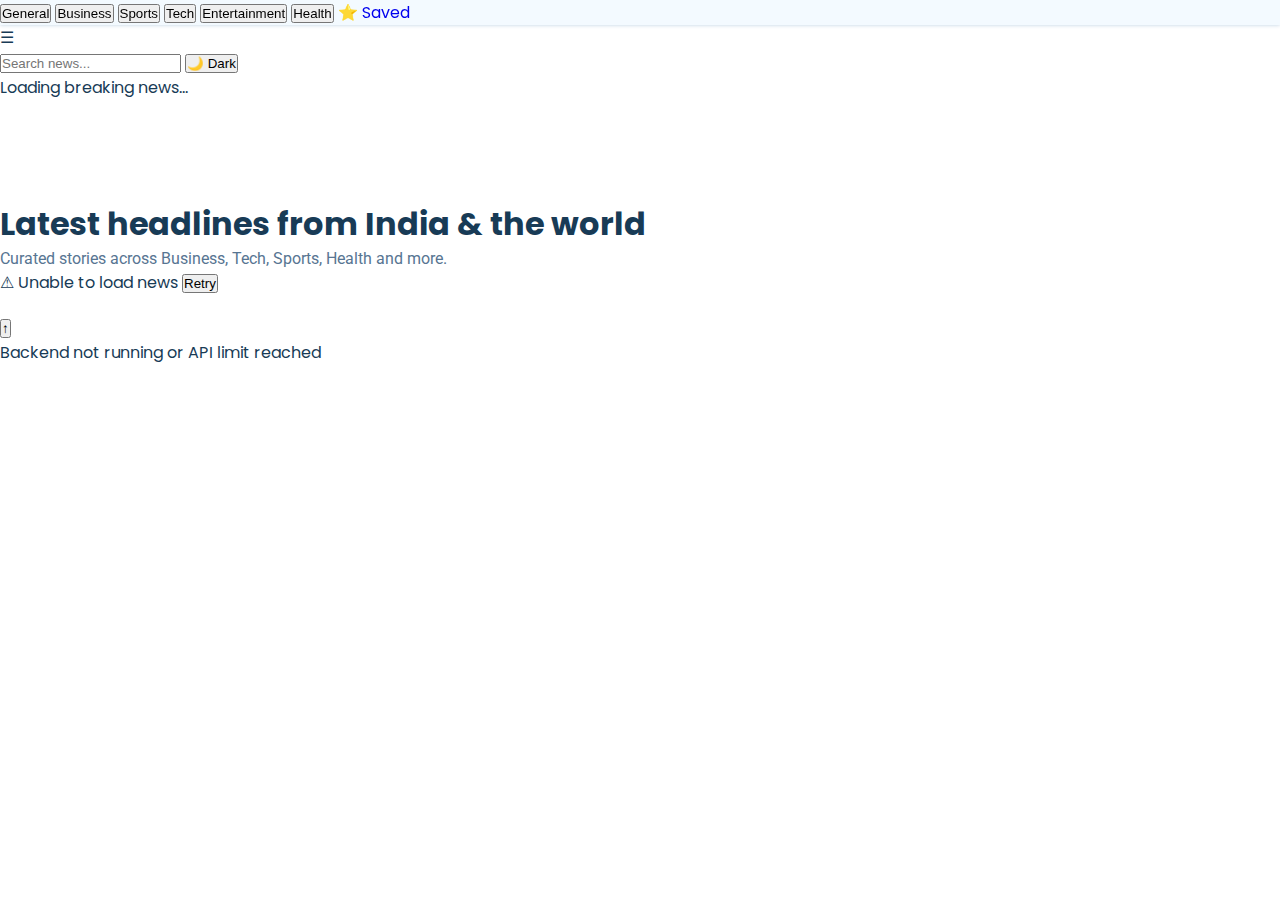
<file: index.html>
<!doctype html>
<html lang="en">
  <head>
    <meta charset="UTF-8" />
    <meta http-equiv="X-UA-Compatible" content="IE=edge" />
    <!-- Primary SEO -->
    <title>The Big Issue - Latest News from India & World</title>
    <meta
      name="description"
      content="Read the latest breaking news from India and around the world. Business, Technology, Sports, Health and Entertainment updates in one place."
    />
    <meta
      name="keywords"
      content="latest news india, technology news india, sports news, business news, breaking news india, student news website"
    />
    <meta name="author" content="Aayush Sharma" />
    <meta name="robots" content="index, follow" />
    <link rel="canonical" href="https://the-big-issue.vercel.app/" />
    <!-- Mobile SEO -->
    <meta name="viewport" content="width=device-width, initial-scale=1" />
    <meta name="theme-color" content="#2563eb" />
    <!-- Performance -->
    <link rel="preconnect" href="https://newsapi.org" />
    <link rel="dns-prefetch" href="https://newsapi.org" />
    <!-- Open Graph (WhatsApp / LinkedIn preview) -->
    <meta
      property="og:title"
      content="The Big Issue - Latest News from India & World"
    />
    <meta
      property="og:description"
      content="All breaking news in one place. Read latest India and world news instantly."
    />
    <meta property="og:type" content="website" />
    <meta property="og:url" content="https://the-big-issue.vercel.app/" />
    <meta
      property="og:image"
      content="https://the-big-issue.vercel.app/preview.png"
    />
    <!-- Twitter -->
    <meta name="twitter:card" content="summary_large_image" />
    <meta name="twitter:title" content="The Big Issue News Website" />
    <meta
      name="twitter:description"
      content="Latest news from India and the world."
    />
    <meta
      name="twitter:image"
      content="https://the-big-issue.vercel.app/preview.png"
    />
    <!-- Favicon -->
    <link rel="icon" href="favicon.ico" type="image/x-icon" />
    <link rel="apple-touch-icon" href="favicon.ico" />
    <link rel="stylesheet" href="style.css" />
    <!-- Structured Data (VERY IMPORTANT) -->
    <script type="application/ld+json">
      {
        "@context": "https://schema.org",
        "@type": "NewsMediaOrganization",
        "name": "The Big Issue",
        "url": "https://the-big-issue.vercel.app/",
        "logo": "https://the-big-issue.vercel.app/favicon.ico",
        "founder": { "@type": "Person", "name": "Aayush Sharma" }
      }
    </script>
  </head>
  <body>
    <header class="navbar">
      <div class="logo">
        📰 The Big Issue
        <span class="tagline">Smart, fast headlines for busy readers</span>
      </div>
      <div id="hamburger" class="hamburger">☰</div>
      <nav id="navMenu" class="nav-links">
        <button class="nav-btn active" data-category="general">General</button>
        <button class="nav-btn" data-category="business">Business</button>
        <button class="nav-btn" data-category="sports">Sports</button>
        <button class="nav-btn" data-category="technology">Tech</button>
        <button class="nav-btn" data-category="entertainment">
          Entertainment
        </button>
        <button class="nav-btn" data-category="health">Health</button>
        <a href="saved.html" class="saved-btn">⭐ Saved</a>
      </nav>
      <div class="actions">
        <input
          id="search"
          type="text"
          placeholder="Search news..."
          aria-label="Search News"
        />
        <button id="themeToggle" aria-label="Toggle dark mode">🌙</button>
      </div>
    </header>
    <!-- Progress Bar -->
    <div id="progress"></div>
    <!-- Breaking News -->
    <section class="ticker" id="ticker">
      <span>Loading breaking news...</span>
    </section>
    <!-- Featured Article -->
    <section id="featured" class="featured"></section>
    <!-- News Section -->
    <main>
      <section class="main-header">
        <h1>Latest headlines from India & the world</h1>
        <p>Curated stories across Business, Tech, Sports, Health and more.</p>
      </section>
      <section id="news-container" class="news-container"></section>
      <div id="loader" class="loader" role="status" aria-live="polite">
        <div class="spinner"></div>
        <span class="loader-text">Loading news...</span>
      </div>
    </main>
    <!-- Back to top -->
    <button id="topBtn" aria-label="Back to top">↑</button>
    <!-- Toast Notification -->
    <div id="toast" aria-live="polite" aria-atomic="true"></div>
    <script src="script.js"></script>
  </body>
</html>
</file>
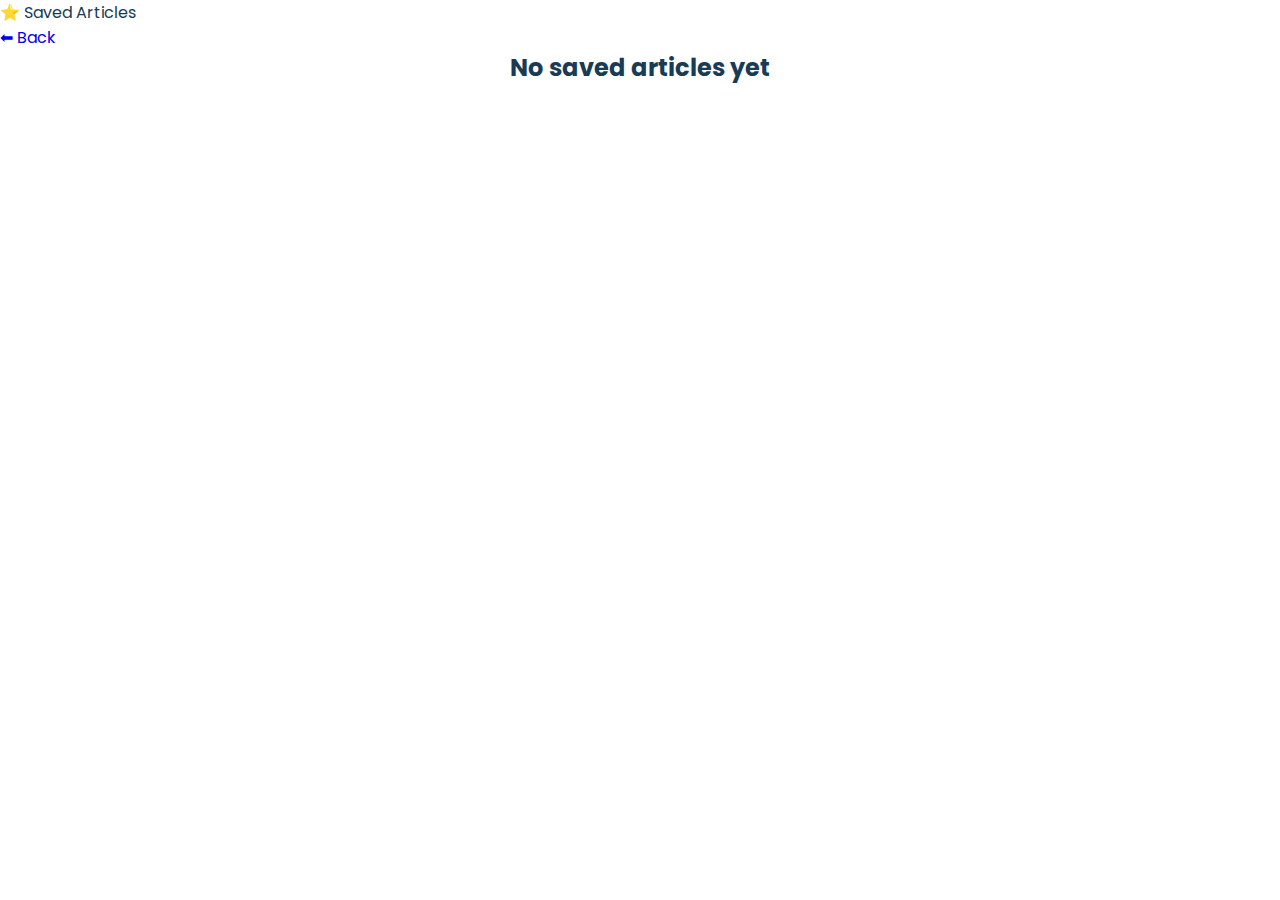
<file: saved.html>
<!DOCTYPE html>
<html lang="en">
<head>
<meta charset="UTF-8">
<meta name="viewport" content="width=device-width, initial-scale=1.0">
<title>Saved Articles</title>
<link rel="stylesheet" href="style.css">
</head>

<body>

<header class="navbar">
    <div class="logo">⭐ Saved Articles</div>
    <a href="index.html" class="saved-btn">⬅ Back</a>
</header>

<div id="savedContainer" class="news-container"></div>

<script>
const container=document.getElementById("savedContainer");
const saved=JSON.parse(localStorage.getItem("savedNews"))||[];

if(saved.length===0){
 container.innerHTML="<h2 style='text-align:center'>No saved articles yet</h2>";
}

saved.forEach(article=>{
 const card=document.createElement("div");
 card.className="card";

 card.innerHTML=`
  <img src="${article.urlToImage}">
  <div class="content">
    <div class="title">${article.title}</div>
    <div class="desc">${article.description||""}</div>
  </div>
 `;

 card.onclick=()=>window.open(article.url,"_blank");
 container.appendChild(card);
});
</script>

</body>
</html>
</file>
<file: style.css>
@import url("https://fonts.googleapis.com/css2?family=Poppins:wght@500&family=Roboto:wght@500&display=swap");

* {
    padding: 0;
    margin: 0;
    box-sizing: border-box;
}

:root {
    --primary-text-color: #183b56;
    --secondary-text-color: #577592;
    --accent-color: #2294ed;
    --accent-color-dark: #1d69a3;
}

body {
    font-family: "Poppins", sans-serif;
    color: var(--primary-text-color);
}

p {
    font-family: "Roboto", sans-serif;
    color: var(--secondary-text-color);
    line-height: 1.4rem;
}

a {
    text-decoration: none;
}

ul {
    list-style: none;
}

.flex {
    display: flex;
    align-items: center;
}

.container {
    max-width: 1180px;
    margin-inline: auto;
    overflow: hidden;
}

nav {
    background-color: #f3faff;
    box-shadow: 0 0 4px #bbd0e2;
    position: fixed;
    top: 0;
    z-index: 99;
    left: 0;
    right: 0;
}

.main-nav {
    justify-content: space-between;
    padding-block: 8px;
}

.company-logo img {
    width: 120px;
}

.nav-links ul {
    gap: 16px;
}

.hover-link {
    cursor: pointer;
}

.hover-link:hover {
    color: var(--secondary-text-color);
}

.hover-link:active {
    color: red;
}

.nav-item.active {
    color: var(--accent-color);
}

.search-bar {
    height: 32px;
    gap: 8px;
}

.news-input {
    width: 200px;
    height: 100%;
    padding-inline: 12px;
    border-radius: 4px;
    border: 2px solid #bbd0e2;
    font-family: "Roboto", sans-serif;
}

.search-button {
    background-color: var(--accent-color);
    color: white;
    padding: 8px 24px;
    border: none;
    border-radius: 4px;
    cursor: pointer;
    font-family: "Roboto", sans-serif;
}

.search-button:hover {
    background-color: var(--accent-color-dark);
}

main {
    padding-block: 20px;
    margin-top: 80px;
}

.cards-container {
    justify-content: space-between;
    flex-wrap: wrap;
    row-gap: 20px;
    align-items: start;
}

.card {
    width: 360px;
    min-height: 400px;
    box-shadow: 0 0 4px #d4ecff;
    border-radius: 4px;
    cursor: pointer;
    background-color: #fff;
    overflow: hidden;
    transition: all 0.3s ease;
}

.card:hover {
    box-shadow: 1px 1px 8px #d4ecff;
    background-color: #f9fdff;
    transform: translateY(-2px);
}

.card-header img {
    width: 100%;
    height: 180px;
    object-fit: cover;
}

.card-content {
    padding: 12px;
}

.news-source {
    margin-block: 12px;
}
</file>
